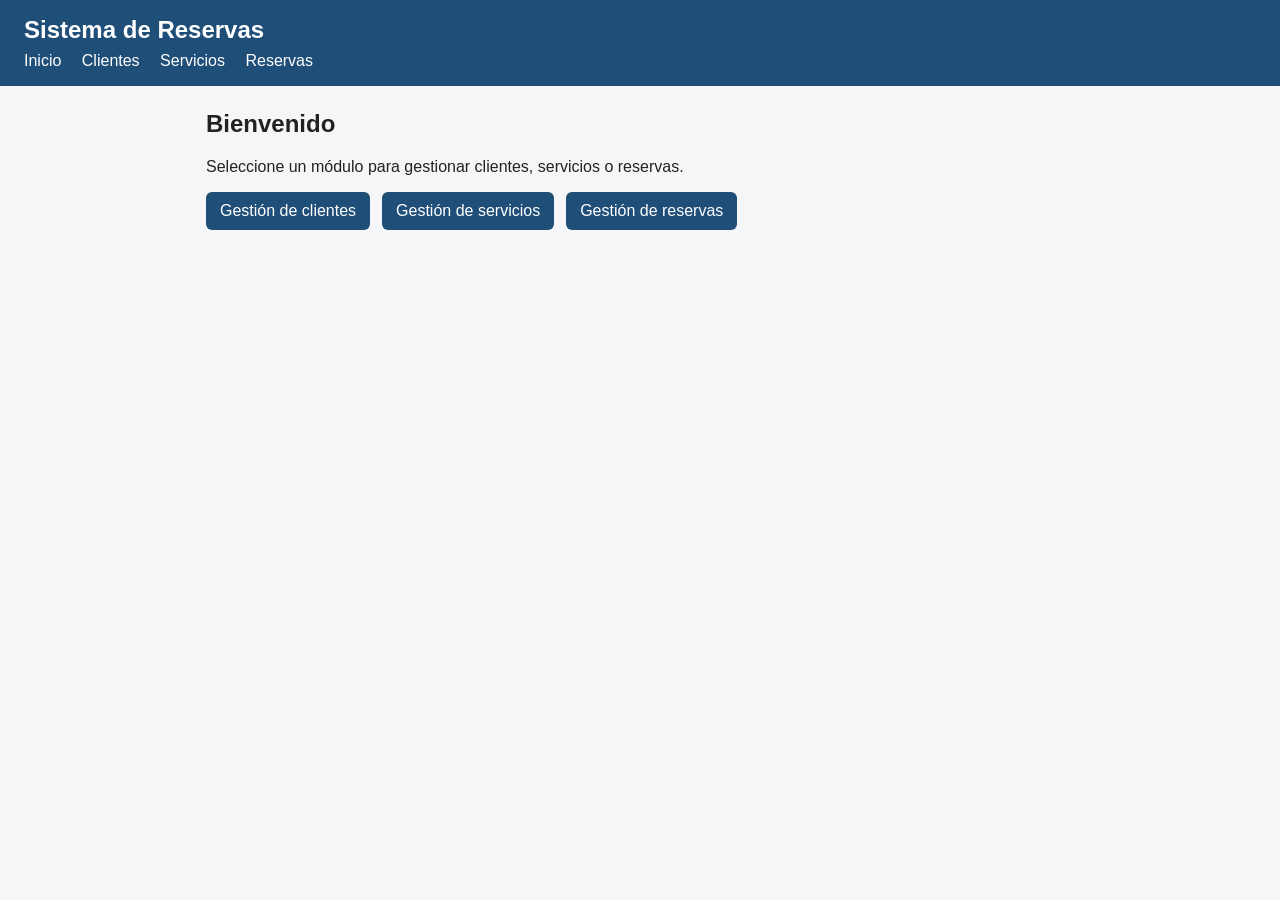
<file: index.html>
<!DOCTYPE html>
<html lang="es">
<head>
  <meta charset="UTF-8">
  <meta name="viewport" content="width=device-width, initial-scale=1.0">
  <title>Sistema de Reservas</title>
  <link rel="stylesheet" href="css/styles.css">
</head>
<body>
  <header>
    <h1>Sistema de Reservas</h1>
    <nav>
      <a href="index.html">Inicio</a>
      <a href="clientes.html">Clientes</a>
      <a href="servicios.html">Servicios</a>
      <a href="reservas.html">Reservas</a>
    </nav>
  </header>
  <main>
    <h2>Bienvenido</h2>
    <p>Seleccione un módulo para gestionar clientes, servicios o reservas.</p>
    <div class="menu">
      <a class="boton" href="clientes.html">Gestión de clientes</a>
      <a class="boton" href="servicios.html">Gestión de servicios</a>
      <a class="boton" href="reservas.html">Gestión de reservas</a>
    </div>
  </main>
</body>
</html>
</file>
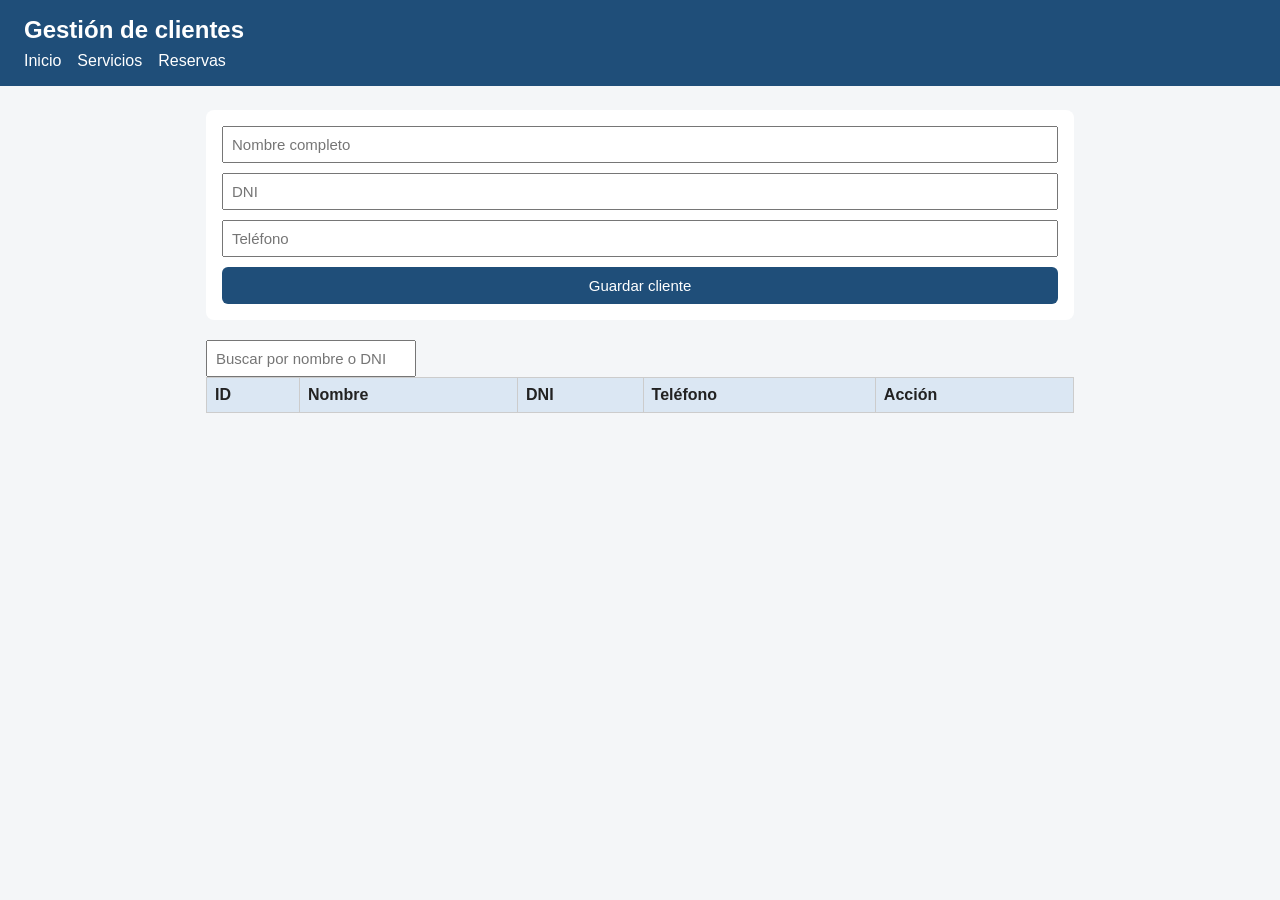
<file: clientes.html>
<!DOCTYPE html>
<html lang="es">
<head>
  <meta charset="UTF-8">
  <meta name="viewport" content="width=device-width, initial-scale=1.0">
  <title>Clientes</title>
  <link rel="stylesheet" href="css/styles.css">
</head>
<body>
  <header>
    <h1>Gestión de clientes</h1>
    <nav><a href="index.html">Inicio</a><a href="servicios.html">Servicios</a><a href="reservas.html">Reservas</a></nav>
  </header>
  <main>
    <form id="form-cliente">
      <input type="hidden" name="id_cliente">
      <input name="nombre" placeholder="Nombre completo" required>
      <input name="dni" placeholder="DNI" required>
      <input name="telefono" placeholder="Teléfono" required>
      <button type="submit">Guardar cliente</button>
    </form>
    <input id="buscar" placeholder="Buscar por nombre o DNI">
    <table>
      <thead><tr><th>ID</th><th>Nombre</th><th>DNI</th><th>Teléfono</th><th>Acción</th></tr></thead>
      <tbody id="tabla-clientes"></tbody>
    </table>
  </main>
  <script src="js/storage.js"></script>
  <script src="js/clientes.js"></script>
</body>
</html>
</file>
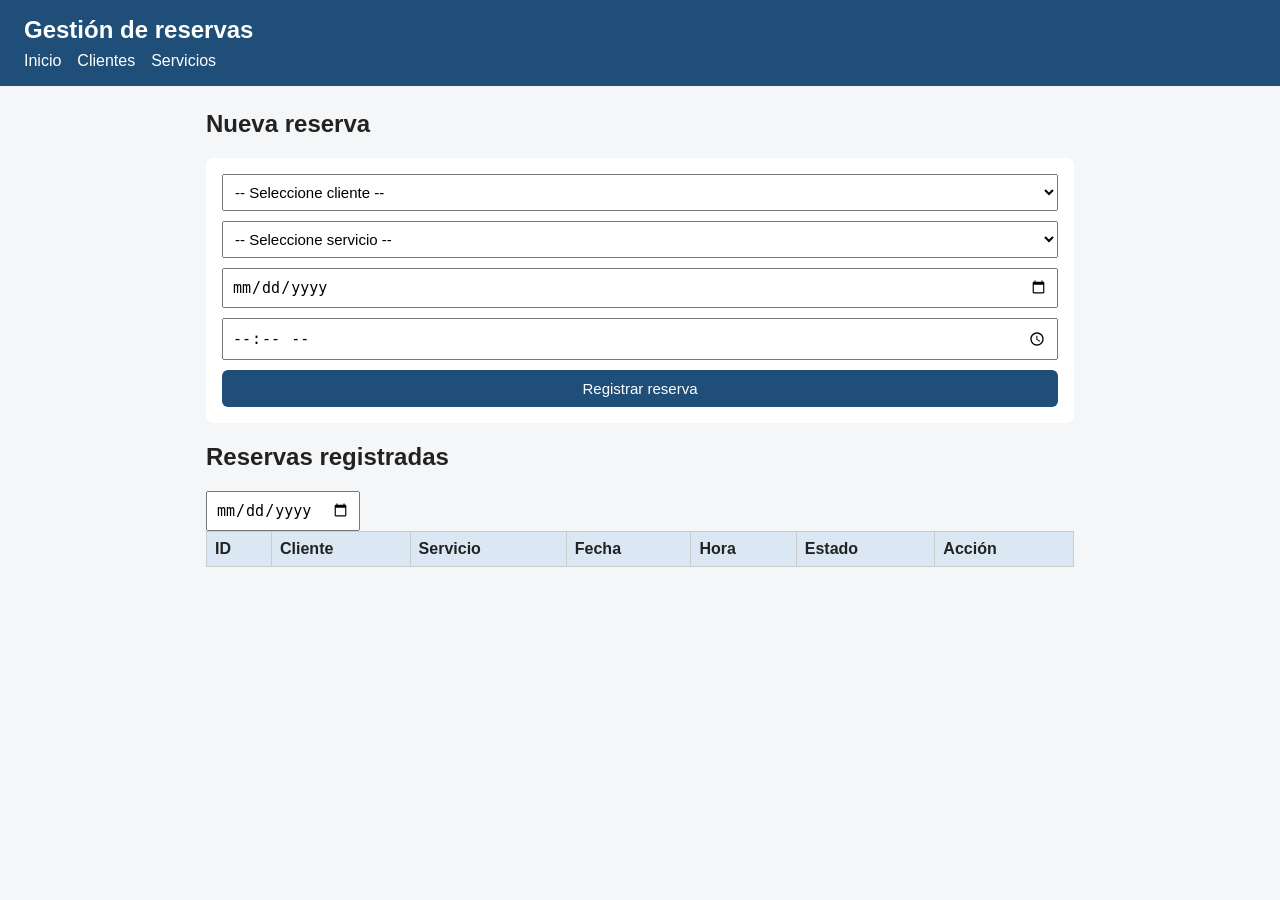
<file: reservas.html>
<!DOCTYPE html>
<html lang="es">
<head>
  <meta charset="UTF-8">
  <meta name="viewport" content="width=device-width, initial-scale=1.0">
  <title>Reservas</title>
  <link rel="stylesheet" href="css/styles.css">
</head>
<body>
  <header>
    <h1>Gestión de reservas</h1>
    <nav><a href="index.html">Inicio</a><a href="clientes.html">Clientes</a><a href="servicios.html">Servicios</a></nav>
  </header>
  <main>
    <h2>Nueva reserva</h2>
    <form id="form-reserva">
      <select id="cliente"></select>
      <select id="servicio"></select>
      <input name="fecha" type="date" required>
      <input name="hora" type="time" required>
      <button type="submit">Registrar reserva</button>
    </form>

    <h2>Reservas registradas</h2>
    <input type="date" id="filtro-fecha">
    <table>
      <thead><tr><th>ID</th><th>Cliente</th><th>Servicio</th><th>Fecha</th><th>Hora</th><th>Estado</th><th>Acción</th></tr></thead>
      <tbody id="tabla-reservas"></tbody>
    </table>

  </main>
  <script src="js/storage.js"></script>
  <script src="js/reservas.js"></script>
  <script src="js/reservas-consulta.js"></script>
</body>
</html>
</file>
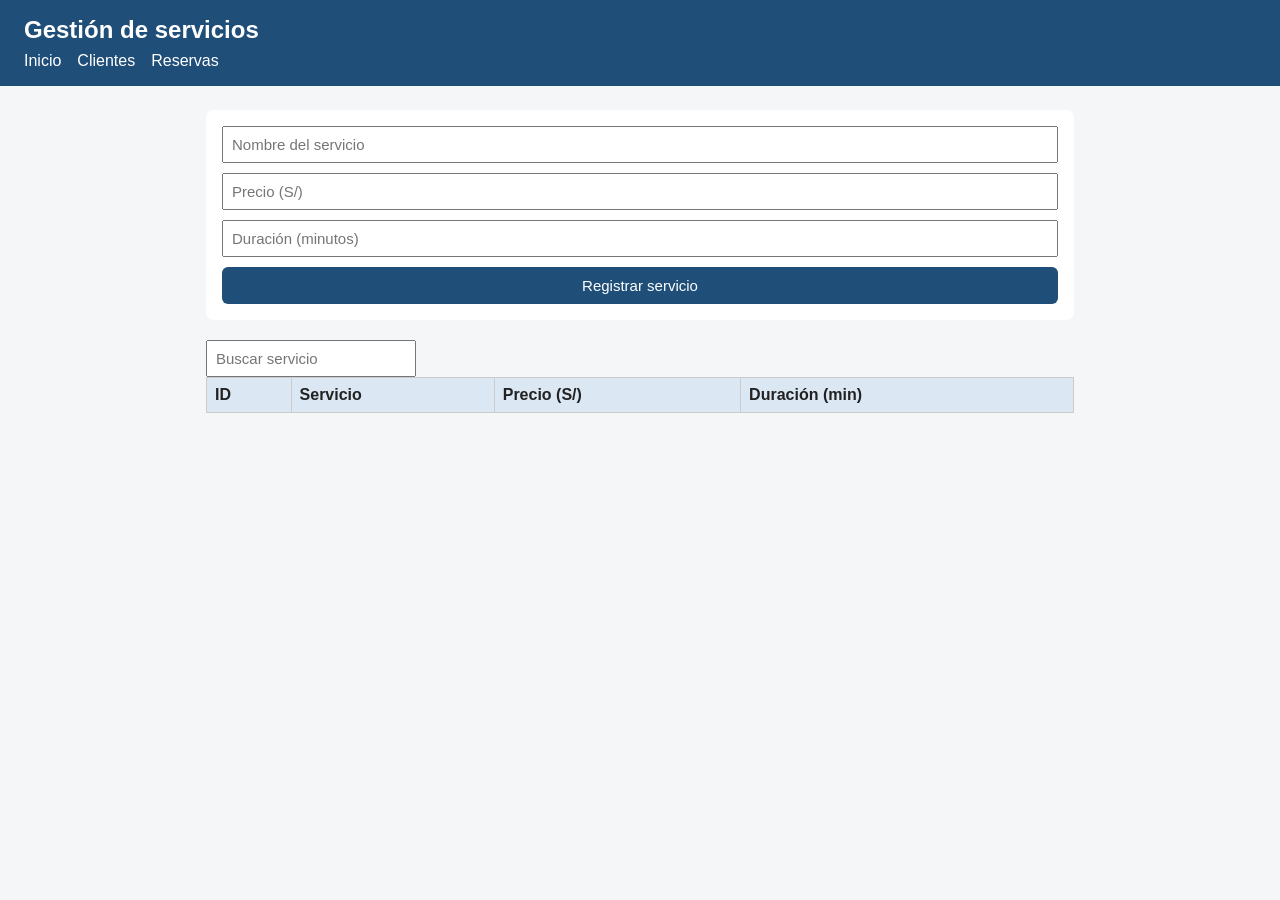
<file: servicios.html>
<!DOCTYPE html>
<html lang="es">
<head>
  <meta charset="UTF-8">
  <meta name="viewport" content="width=device-width, initial-scale=1.0">
  <title>Servicios</title>
  <link rel="stylesheet" href="css/styles.css">
</head>
<body>
  <header>
    <h1>Gestión de servicios</h1>
    <nav><a href="index.html">Inicio</a><a href="clientes.html">Clientes</a><a href="reservas.html">Reservas</a></nav>
  </header>
  <main>
    <form id="form-servicio">
      <input name="nombre" placeholder="Nombre del servicio" required>
      <input name="precio" type="number" min="0" step="0.10" placeholder="Precio (S/)" required>
      <input name="duracion" type="number" min="5" step="5" placeholder="Duración (minutos)" required>
      <button type="submit">Registrar servicio</button>
    </form>
    <input id="buscar" placeholder="Buscar servicio">
    <table>
      <thead><tr><th>ID</th><th>Servicio</th><th>Precio (S/)</th><th>Duración (min)</th></tr></thead>
      <tbody id="tabla-servicios"></tbody>
    </table>
  </main>
  <script src="js/storage.js"></script>
  <script src="js/servicios.js"></script>
</body>
</html>
</file>
<file: css/styles.css>
* { box-sizing: border-box; }
body { font-family: Arial, sans-serif; margin: 0; background: #f4f6f8; color: #222; }
header { background: #1f4e79; color: #fff; padding: 16px 24px; }
header h1 { margin: 0 0 8px; font-size: 24px; }
nav a { color: #fff; margin-right: 16px; text-decoration: none; }
main { max-width: 900px; margin: 24px auto; padding: 0 16px; }
form { background: #fff; padding: 16px; border-radius: 8px; display: grid; gap: 10px; margin-bottom: 20px; }
input, select, button { padding: 8px; font-size: 15px; }
button, .boton { background: #1f4e79; color: #fff; border: none; border-radius: 6px; cursor: pointer; padding: 10px 14px; text-decoration: none; }
.menu { display: flex; gap: 12px; flex-wrap: wrap; }
table { width: 100%; border-collapse: collapse; background: #fff; }
th, td { border: 1px solid #ccc; padding: 8px; text-align: left; }
th { background: #dbe7f3; }
</file>
